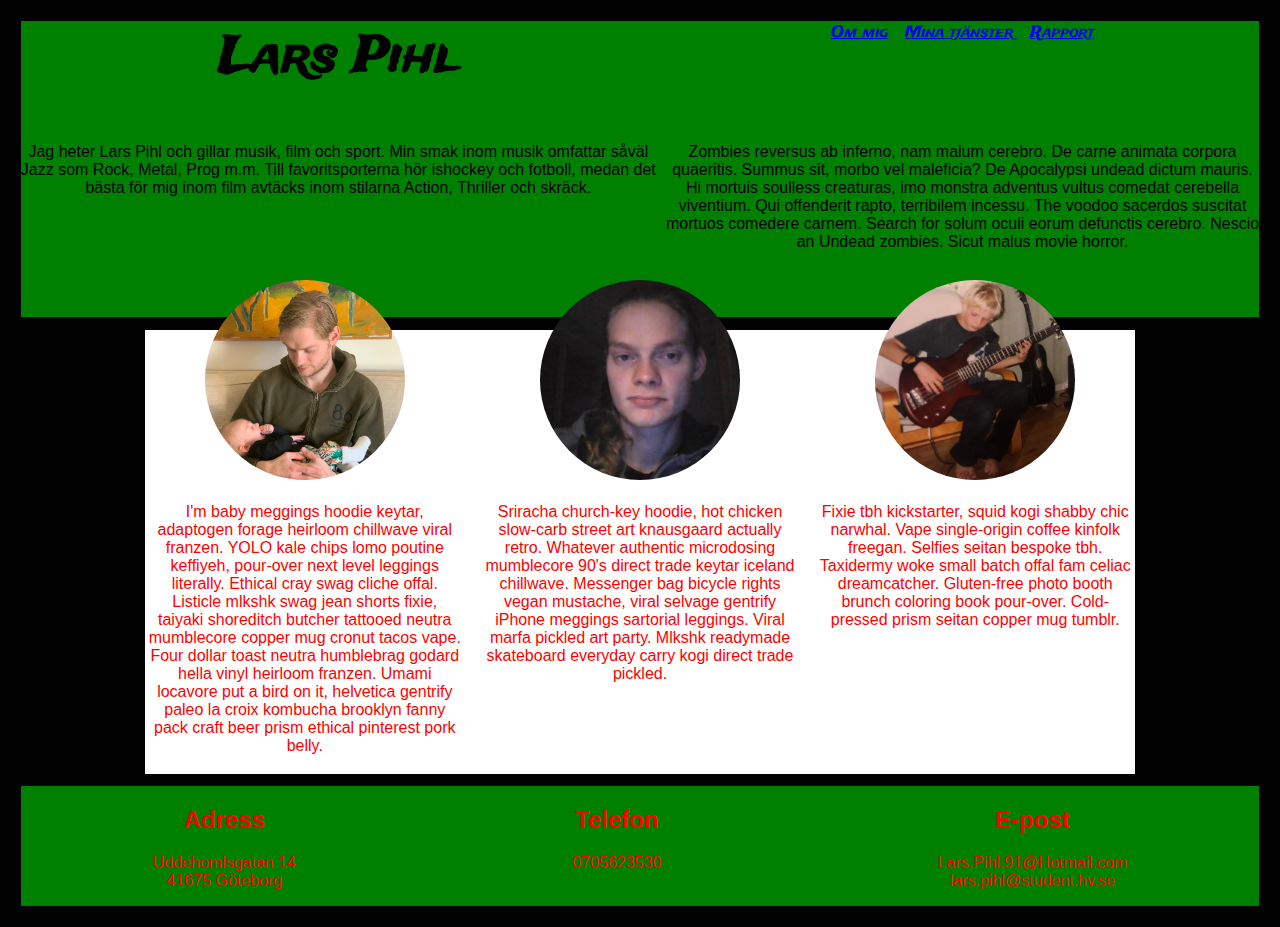
<file: Index.html>
<!DOCTYPE html>
<html lang="en">
<head>
    <meta charset="UTF-8">
    <meta http-equiv="X-UA-Compatible" content="IE=edge">
    <meta name="viewport" content="width=device-width, initial-scale=1.0">
    <title>Lars Pihl</title>
    <link href="Exa.css" rel="stylesheet" type="text/css"><!--Länk till webbsidans CSS-fil.-->
    <link rel="preconnect" href="https://fonts.googleapis.com/">
    <link rel="preconnect" href="https://fonts.gstatic.com/" crossorigin><!--Länkar in Trade Winds från Google Fonts.-->
    <link href="https://fonts.googleapis.com/css2?family=Trade+Winds&display=swap" rel="stylesheet">
</head>
<body>

    <header><!--Sidhuvud för webbsidan.-->

    <h1>
        Lars Pihl
    </h1>

    <nav><!--Sektion för navigationslänkar till alla webbplatsens sidor.-->
        <a href="Index.html">Om mig</a>
        <a href="Sida2.html">Mina tjänster</a>
        <a href="Rapport.html">Rapport</a>
    </nav>

    <p><!--Paragraf med introduktion till mig.-->
        Jag heter Lars Pihl och gillar musik, film och sport. Min smak inom musik omfattar såväl Jazz som 
        Rock, Metal, Prog m.m. Till favoritsporterna hör ishockey och fotboll, medan det bästa för mig inom film avtäcks inom stilarna Action, Thriller och skräck.
        
    </p>

    <p>
        Zombies reversus ab inferno, nam malum cerebro. De carne animata corpora quaeritis. Summus sit​​, morbo vel maleficia? De Apocalypsi undead dictum mauris. Hi mortuis soulless creaturas, imo monstra adventus vultus comedat cerebella viventium. Qui offenderit rapto, terribilem incessu. The voodoo sacerdos suscitat mortuos comedere carnem. Search for solum oculi eorum defunctis cerebro. Nescio an Undead zombies. Sicut malus movie horror.
    </p>

    </header>

    <main class="main"><!--Main sektion som även tilldelas klassen "main".-->

        <div id="Mobil"><!--Kopia av bild och paragraf som i grid-layout hamnar i mitten. Syns endast när skärmstorlek är 992 px eller mindre.-->
            <img src="Bild1.jpg" class="rund" alt="Profilbild på Lars" height="200">
            <p>Sriracha church-key hoodie, hot chicken slow-carb street art knausgaard actually retro. Whatever authentic microdosing mumblecore 90's direct trade keytar iceland chillwave. Messenger bag bicycle rights vegan mustache, viral selvage gentrify iPhone meggings sartorial leggings. Viral marfa pickled art party. Mlkshk readymade skateboard everyday carry kogi direct trade pickled.</p>
        </div>

        <div id="left"><!--div-sektion för vänsterställd bild i grid-layout.-->

            <img src="Bild2.jpg" class="rund" alt="Lars håller sin systers bebis" height=200>
            <p>I'm baby meggings hoodie keytar, adaptogen forage heirloom chillwave viral franzen. YOLO kale chips lomo poutine keffiyeh, pour-over next level leggings literally. Ethical cray swag cliche offal. Listicle mlkshk swag jean shorts fixie, taiyaki shoreditch butcher tattooed neutra mumblecore copper mug cronut tacos vape. Four dollar toast neutra humblebrag godard hella vinyl heirloom franzen. Umami locavore put a bird on it, helvetica gentrify paleo la croix kombucha brooklyn fanny pack craft beer prism ethical pinterest pork belly.</p>
        </div><!--Slut på left.-->
        
        <div id="Profil"><!--Sektion för bild i mitten i grid-layout. Denna tas bort och ersätts av en likadan sektion högre upp (den med id="Mobil") när skärmstorlek är 92 px eller mindre.-->
            <img src="Bild1.jpg" class="rund" alt="Profilbild på Lars" height="200">
            <p>Sriracha church-key hoodie, hot chicken slow-carb street art knausgaard actually retro. Whatever authentic microdosing mumblecore 90's direct trade keytar iceland chillwave. Messenger bag bicycle rights vegan mustache, viral selvage gentrify iPhone meggings sartorial leggings. Viral marfa pickled art party. Mlkshk readymade skateboard everyday carry kogi direct trade pickled.</p>
        </div><!--Slut på profil.-->

        <div id="right"><!--Högerställd sektion i grid-layout.-->
            <img src="Bild3.jpg" class="rund" alt="Lars spelar bas 2004" height="200">
            <p>Fixie tbh kickstarter, squid kogi shabby chic narwhal. Vape single-origin coffee kinfolk freegan. Selfies seitan bespoke tbh. Taxidermy woke small batch offal fam celiac dreamcatcher. Gluten-free photo booth brunch coloring book pour-over. Cold-pressed prism seitan copper mug tumblr.</p>
        </div><!--Slut på right.-->
    </main>

    <footer><!--Sidans sidfot med kontaktuppgifter.-->
        <div>
            <h2>Adress</h2>
            <p>Uddehomlsgatan 14 <br> 41675 Göteborg</p>
        </div>

        <div>
            <h2>Telefon</h2> 
            <p>0705623530
        </div>

        <div>
            <h2>E-post</h2>
            <p>Lars.Pihl.91@Hotmail.com <br> lars.pihl@student.hv.se</p>
        </div>
    </footer>
    
</body>
</html>
</file>
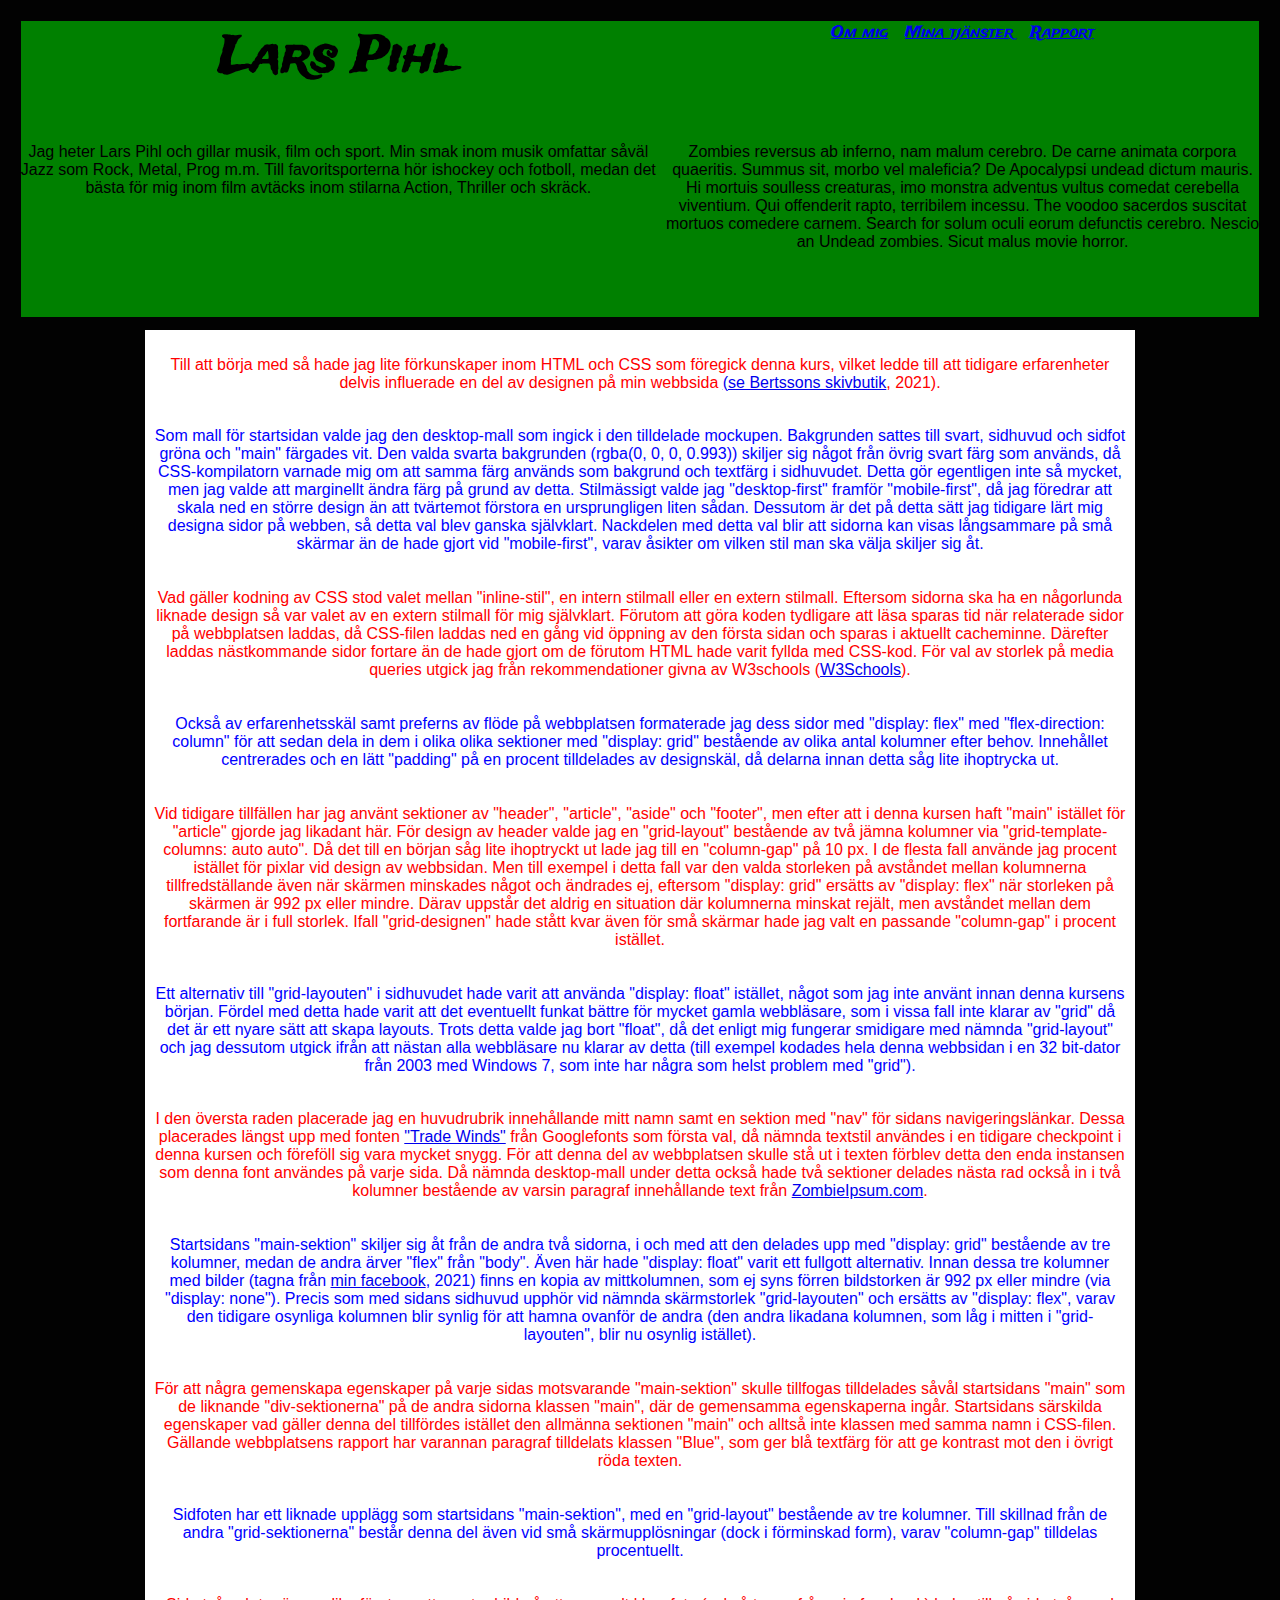
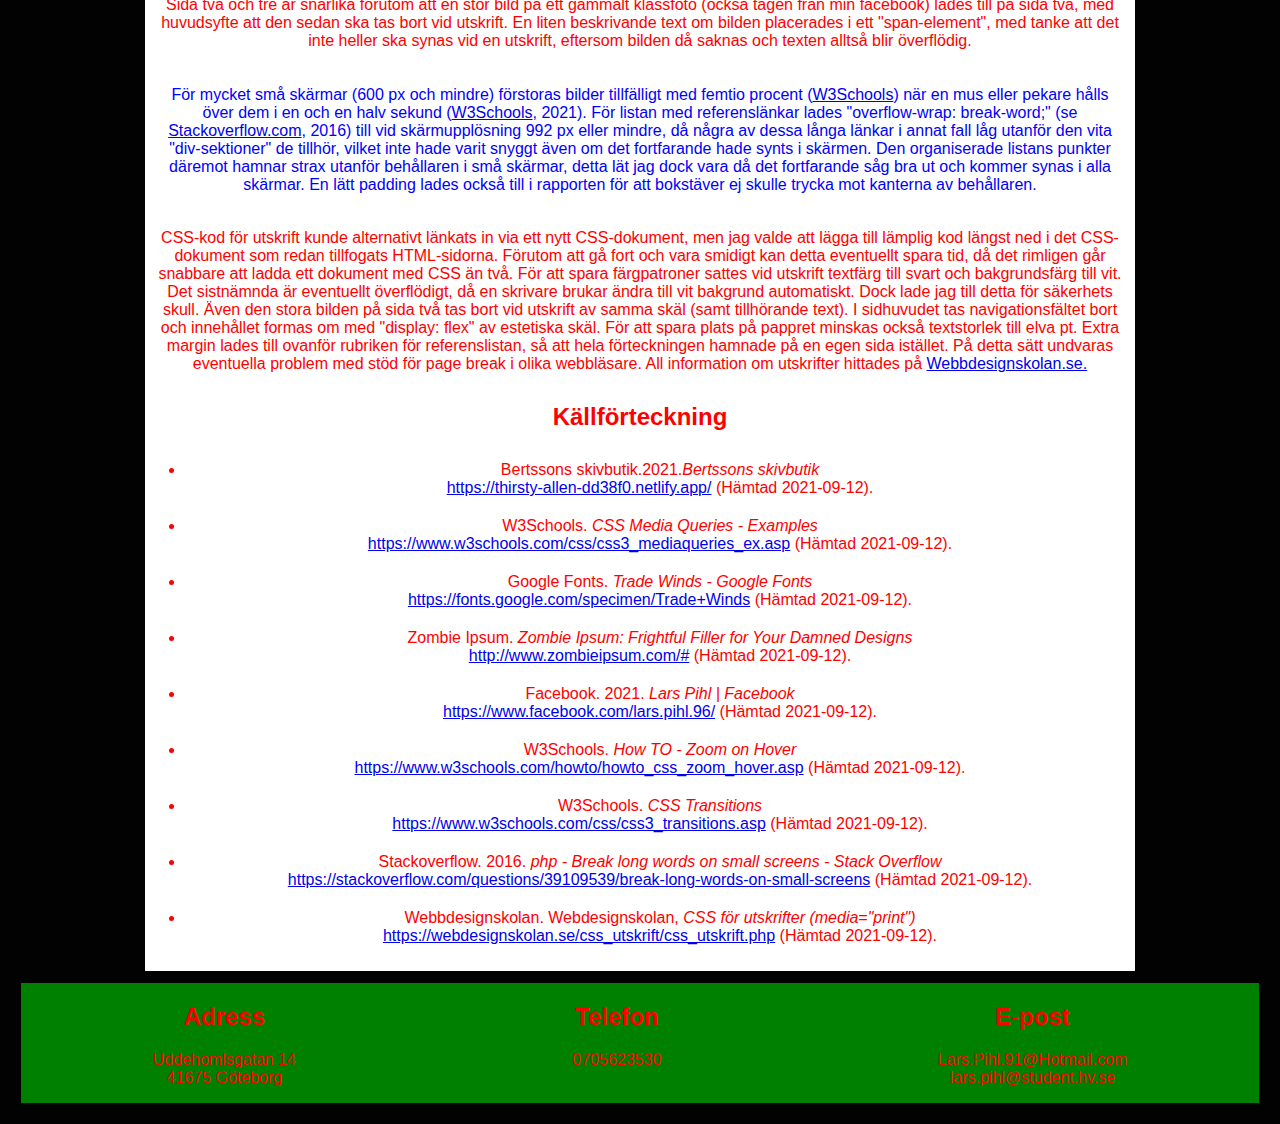
<file: Rapport.html>
<!DOCTYPE html>
<html lang="sv">
<head>
    <meta charset="UTF-8">
    <meta http-equiv="X-UA-Compatible" content="IE=edge">
    <meta name="viewport" content="width=device-width, initial-scale=1.0">
    <title>Lars Pihl</title>
    <link href="Exa.css" rel="stylesheet" type="text/css"><!--Länk till webbsidans CSS-fil.-->
    <link rel="preconnect" href="https://fonts.googleapis.com/">
    <link rel="preconnect" href="https://fonts.gstatic.com/" crossorigin><!--Länkar in Trade Winds från Google Fonts.-->
    <link href="https://fonts.googleapis.com/css2?family=Trade+Winds&display=swap" rel="stylesheet">
</head>
<body>

    <header><!--Sidhuvud för webbsidan.-->

        <h1>
            Lars Pihl
        </h1>
    
        <nav><!--Sektion för navigationslänkar till alla webbplatsens sidor.-->
            <a href="Index.html">Om mig</a>
            <a href="Sida2.html">Mina tjänster</a>
            <a href="Rapport.html">Rapport</a>
        </nav>
    
        <p><!--Paragraf med introduktion till mig.-->
            Jag heter Lars Pihl och gillar musik, film och sport. Min smak inom musik omfattar såväl Jazz som 
            Rock, Metal, Prog m.m. Till favoritsporterna hör ishockey och fotboll, medan det bästa för mig inom film avtäcks inom stilarna Action, Thriller och skräck.
            
        </p>
    
        <p>
            Zombies reversus ab inferno, nam malum cerebro. De carne animata corpora quaeritis. Summus sit​​, morbo vel maleficia? De Apocalypsi undead dictum mauris. Hi mortuis soulless creaturas, imo monstra adventus vultus comedat cerebella viventium. Qui offenderit rapto, terribilem incessu. The voodoo sacerdos suscitat mortuos comedere carnem. Search for solum oculi eorum defunctis cerebro. Nescio an Undead zombies. Sicut malus movie horror.
        </p>
    
        </header>

    <div class="main" id="Rapport"><!--div-sektion som tilldelas klassen main och även ett eget id för att vid utskrift använda mer bredd än vad som tilldelas i övriga fall.-->

        <p>
            Till att börja med så hade jag lite förkunskaper inom HTML och CSS som föregick denna kurs, vilket ledde till att tidigare erfarenheter delvis influerade en del av designen på min webbsida <a href="https://thirsty-allen-dd38f0.netlify.app/" target="_blank">(se Bertssons skivbutik</a>, 2021). 
        </p>

        <p class="Blue">
            Som mall för startsidan valde jag den desktop-mall som ingick i den tilldelade mockupen.
            Bakgrunden sattes till svart, sidhuvud och sidfot gröna och "main" färgades vit.
            Den valda svarta bakgrunden (rgba(0, 0, 0, 0.993)) skiljer sig något från övrig svart färg som används, då CSS-kompilatorn varnade mig om att samma färg används som bakgrund och textfärg i sidhuvudet. Detta gör egentligen inte så mycket, men jag valde att marginellt ändra färg på grund av detta.
            Stilmässigt valde jag "desktop-first" framför "mobile-first", då jag föredrar att skala ned
            en större design än att tvärtemot förstora en ursprungligen liten sådan. Dessutom är det på detta sätt jag tidigare lärt mig designa sidor på webben, så detta val blev ganska självklart.
            Nackdelen med detta val blir att sidorna kan visas långsammare på små skärmar än de hade
            gjort vid "mobile-first", varav åsikter om vilken stil man ska välja skiljer sig åt.
        </p>

        <p>
            Vad gäller kodning av CSS stod valet mellan "inline-stil", en intern stilmall eller en extern stilmall. Eftersom sidorna ska ha en någorlunda liknade design så var valet av en extern stilmall för mig självklart.  Förutom att göra koden tydligare att läsa sparas tid när relaterade sidor på webbplatsen laddas, då CSS-filen laddas ned en gång vid öppning av den första sidan och sparas i aktuellt cacheminne. Därefter laddas nästkommande sidor fortare än de hade gjort om de förutom HTML hade varit fyllda med CSS-kod.
            För val av storlek på media queries utgick jag från rekommendationer givna av W3schools (<a href="https://www.w3schools.com/css/css3_mediaqueries_ex.asp" target ="_blank">W3Schools</a>).
        </p>

        <p class="Blue">
            Också av erfarenhetsskäl samt preferns av flöde på webbplatsen formaterade jag dess sidor med "display: flex" med "flex-direction: column" för att sedan dela in dem i olika olika sektioner med "display: grid" bestående av olika antal kolumner efter behov. Innehållet centrerades och en lätt "padding" på en procent tilldelades av designskäl, då delarna innan detta såg lite ihoptrycka ut.
        </p>

        <p>
            Vid tidigare tillfällen har jag använt sektioner av "header", "article", "aside" och "footer", men efter att i denna kursen haft "main" istället för "article" gjorde jag likadant här.
            För design av header valde jag en "grid-layout" bestående av två jämna kolumner via "grid-template-columns: auto auto". Då det till en början såg lite ihoptryckt ut lade jag till en
            "column-gap" på 10 px. I de flesta fall använde jag procent istället för pixlar vid design av webbsidan. Men till exempel i detta fall var den valda storleken på avståndet mellan kolumnerna tillfredställande även när skärmen minskades något och ändrades ej, eftersom "display: grid" ersätts av "display: flex" när storleken på skärmen är 992 px eller mindre. Därav 
            uppstår det aldrig en situation där kolumnerna minskat rejält, men avståndet mellan dem 
            fortfarande är i full storlek. Ifall "grid-designen" hade stått kvar även för små skärmar 
            hade jag valt en passande "column-gap" i procent istället.

        <p class="Blue">
            Ett alternativ till "grid-layouten" i sidhuvudet hade varit att använda "display: float" istället, något som jag inte använt innan denna kursens början. Fördel med detta hade varit 
            att det eventuellt funkat bättre för mycket gamla webbläsare, som i vissa fall inte klarar av "grid" då det är ett nyare sätt att skapa layouts. Trots detta valde jag bort "float", då det enligt mig fungerar smidigare med nämnda "grid-layout" och jag dessutom utgick ifrån att nästan alla webbläsare nu klarar av detta (till exempel kodades hela denna webbsidan i en 32 bit-dator från 2003 med Windows 7, som inte har några som helst problem med "grid").
        </p>

        <p class="Bytsida">
            I den översta raden placerade jag en huvudrubrik innehållande mitt namn samt en sektion med "nav" för sidans navigeringslänkar. Dessa placerades längst upp med fonten <a href="https://fonts.google.com/specimen/Trade+Winds" target="_blank">"Trade Winds"</a> från Googlefonts som första val, då nämnda textstil användes i en tidigare checkpoint i denna kursen och föreföll sig vara mycket snygg. För att denna del av webbplatsen skulle stå ut i texten förblev detta den enda instansen som denna font användes på varje sida. Då nämnda desktop-mall under detta också hade två sektioner delades nästa rad
            också in i två kolumner bestående av varsin paragraf innehållande text från <a href="http://www.zombieipsum.com/#" target="_blank">ZombieIpsum.com</a>.
        </p>

        <p class="Blue">
            Startsidans "main-sektion" skiljer sig åt från de andra två sidorna, i och med att den delades
            upp med "display: grid" bestående av tre kolumner, medan de andra ärver "flex" från "body". Även här hade "display: float" varit ett fullgott alternativ. Innan dessa tre kolumner med bilder (tagna från <a href="https://www.facebook.com/lars.pihl.96/" target="_blank">min facebook</a>, 2021) finns en kopia av mittkolumnen, som ej syns förren bildstorken är 992 px eller mindre (via "display: none"). Precis som med sidans sidhuvud upphör vid nämnda skärmstorlek "grid-layouten" och ersätts av "display: flex", varav den tidigare osynliga kolumnen blir synlig för att hamna ovanför de andra (den andra likadana kolumnen, som låg i mitten i "grid-layouten", blir nu osynlig istället). 
        </p>

        <p>
            För att några gemenskapa egenskaper på varje sidas motsvarande "main-sektion" skulle tillfogas tilldelades såvål startsidans "main" som de liknande "div-sektionerna" på de andra sidorna klassen "main", där de gemensamma egenskaperna ingår. Startsidans särskilda egenskaper vad gäller denna del tillfördes istället den allmänna sektionen "main" och alltså inte klassen med samma namn i CSS-filen.
            Gällande webbplatsens rapport har varannan paragraf tilldelats klassen "Blue", som ger blå textfärg för att ge kontrast mot den i övrigt röda texten.
        </p>

        <p class="Blue">
            Sidfoten har ett liknade upplägg som startsidans "main-sektion", med en "grid-layout" bestående av tre kolumner. Till skillnad från de andra "grid-sektionerna" består denna del även vid små skärmupplösningar (dock i förminskad form), varav "column-gap" tilldelas procentuellt.
        </p>

        <p>
            Sida två och tre är snarlika förutom att en stor bild på ett gammalt klassfoto (också tagen från min facebook) lades till på sida två, med huvudsyfte att den sedan ska tas bort vid utskrift.
            En liten beskrivande text om bilden placerades i ett "span-element", med tanke att det inte heller ska synas vid en utskrift, eftersom bilden då saknas och texten alltså blir överflödig.
        </p>

        <p class="Blue">
            För mycket små skärmar (600 px och mindre) förstoras bilder tillfälligt med femtio procent (<a href="https://www.w3schools.com/howto/howto_css_zoom_hover.asp" target="_blank">W3Schools</a>) när en mus eller pekare hålls över dem i en och en halv sekund (<a href = "https://www.w3schools.com/css/css3_transitions.asp" target="_blank">W3Schools</a>, 2021). För listan med referenslänkar lades "overflow-wrap: break-word;" (se <a href="https://stackoverflow.com/questions/39109539/break-long-words-on-small-screens" target="blank">Stackoverflow.com</a>, 2016) till vid skärmupplösning 992 px eller mindre, då några av dessa långa länkar i annat fall låg utanför den vita "div-sektioner" de tillhör, vilket inte hade varit snyggt även om det fortfarande hade synts i skärmen. Den organiserade listans punkter däremot hamnar strax utanför behållaren i små skärmar, detta lät jag dock vara då det fortfarande såg bra ut och kommer synas i alla skärmar.
            En lätt padding lades också till i rapporten för att bokstäver ej skulle trycka mot kanterna av behållaren.
        </p>

        <p>
            CSS-kod för utskrift kunde alternativt länkats in via ett nytt CSS-dokument, men jag valde att lägga till lämplig kod längst ned i det CSS-dokument som redan tillfogats HTML-sidorna. Förutom att gå fort och vara smidigt kan detta eventuellt spara tid, då det rimligen går snabbare att ladda ett dokument med CSS än två.
            För att spara färgpatroner sattes vid utskrift textfärg till svart och bakgrundsfärg till vit. Det sistnämnda är eventuellt överflödigt, då en skrivare brukar ändra till vit bakgrund automatiskt. Dock lade jag till detta för säkerhets skull. 
            Även den stora bilden på sida två tas bort vid utskrift av samma skäl (samt tillhörande text).
            I sidhuvudet tas navigationsfältet bort och innehållet formas om med "display: flex" av estetiska skäl. För att spara plats på pappret minskas också textstorlek till elva pt.
            Extra margin lades till ovanför rubriken för referenslistan, så att hela förteckningen hamnade på en egen sida istället. På detta sätt undvaras eventuella problem med stöd för page break i olika webbläsare.
            All information om utskrifter hittades på <a href="https://webdesignskolan.se/css_utskrift/css_utskrift.php" target="_blank">Webbdesignskolan.se.</a>
        </p>

        <h2 id="Kall">Källförteckning</h2>

        <ul>
            <li>Bertssons skivbutik.2021.<i>Bertssons skivbutik</i> <br>
                <a href="https://thirsty-allen-dd38f0.netlify.app/" target="_blank">https://thirsty-allen-dd38f0.netlify.app/</a> (Hämtad 2021-09-12).</li>

            <li>W3Schools. <i>CSS Media Queries - Examples</i> <br>
                <a href="https://www.w3schools.com/css/css3_mediaqueries_ex.asp" target="_blank">https://www.w3schools.com/css/css3_mediaqueries_ex.asp</a> (Hämtad 2021-09-12).</li>

            <li>Google Fonts. <i>Trade Winds - Google Fonts</i> <br>
                <a href="https://fonts.google.com/specimen/Trade+Winds" target="_blank">https://fonts.google.com/specimen/Trade+Winds</a> (Hämtad 2021-09-12).</li>

            <li>Zombie Ipsum. <i>Zombie Ipsum: Frightful Filler for Your Damned Designs</i> <br>
                <a href="http://www.zombieipsum.com/#" target="_blank">http://www.zombieipsum.com/#</a> (Hämtad 2021-09-12).</li>

            <li>Facebook. 2021. <i>Lars Pihl | Facebook</i> <br>
                <a href="https://www.facebook.com/lars.pihl.96/" target="_blank">https://www.facebook.com/lars.pihl.96/</a> (Hämtad 2021-09-12).</li>

            <li>W3Schools. <i>How TO - Zoom on Hover</i> <br>
                <a href="https://www.w3schools.com/howto/howto_css_zoom_hover.asp" target="_blank">https://www.w3schools.com/howto/howto_css_zoom_hover.asp</a> (Hämtad 2021-09-12).</li>

            <li>W3Schools. <i>CSS Transitions</i> <br>
                <a href="https://www.w3schools.com/css/css3_transitions.asp" target="_blank">https://www.w3schools.com/css/css3_transitions.asp</a> (Hämtad 2021-09-12).</li>

            <li>Stackoverflow. 2016. <i>php - Break long words on small screens - Stack Overflow</i> <br>
                <a href="https://stackoverflow.com/questions/39109539/break-long-words-on-small-screens" target="_blank">https://stackoverflow.com/questions/39109539/break-long-words-on-small-screens</a> (Hämtad 2021-09-12).</li>

            <li>Webbdesignskolan. Webdesignskolan, <i>CSS för utskrifter (media="print")</i> <br>
                <a href="https://webdesignskolan.se/css_utskrift/css_utskrift.php" target="_blank">https://webdesignskolan.se/css_utskrift/css_utskrift.php</a> (Hämtad 2021-09-12).</li>
        </ul>

    </div>

    <footer><!--Sidans sidfot med kontaktuppgifter.-->
        <div>
            <h2>Adress</h2>
            <p>Uddehomlsgatan 14 <br> 41675 Göteborg</p>
        </div>

        <div>
            <h2>Telefon</h2> 
            <p>0705623530
        </div>

        <div>
            <h2>E-post</h2>
            <p>Lars.Pihl.91@Hotmail.com <br> lars.pihl@student.hv.se</p>
        </div>
    </footer>
    
</body>
</html>
</file>
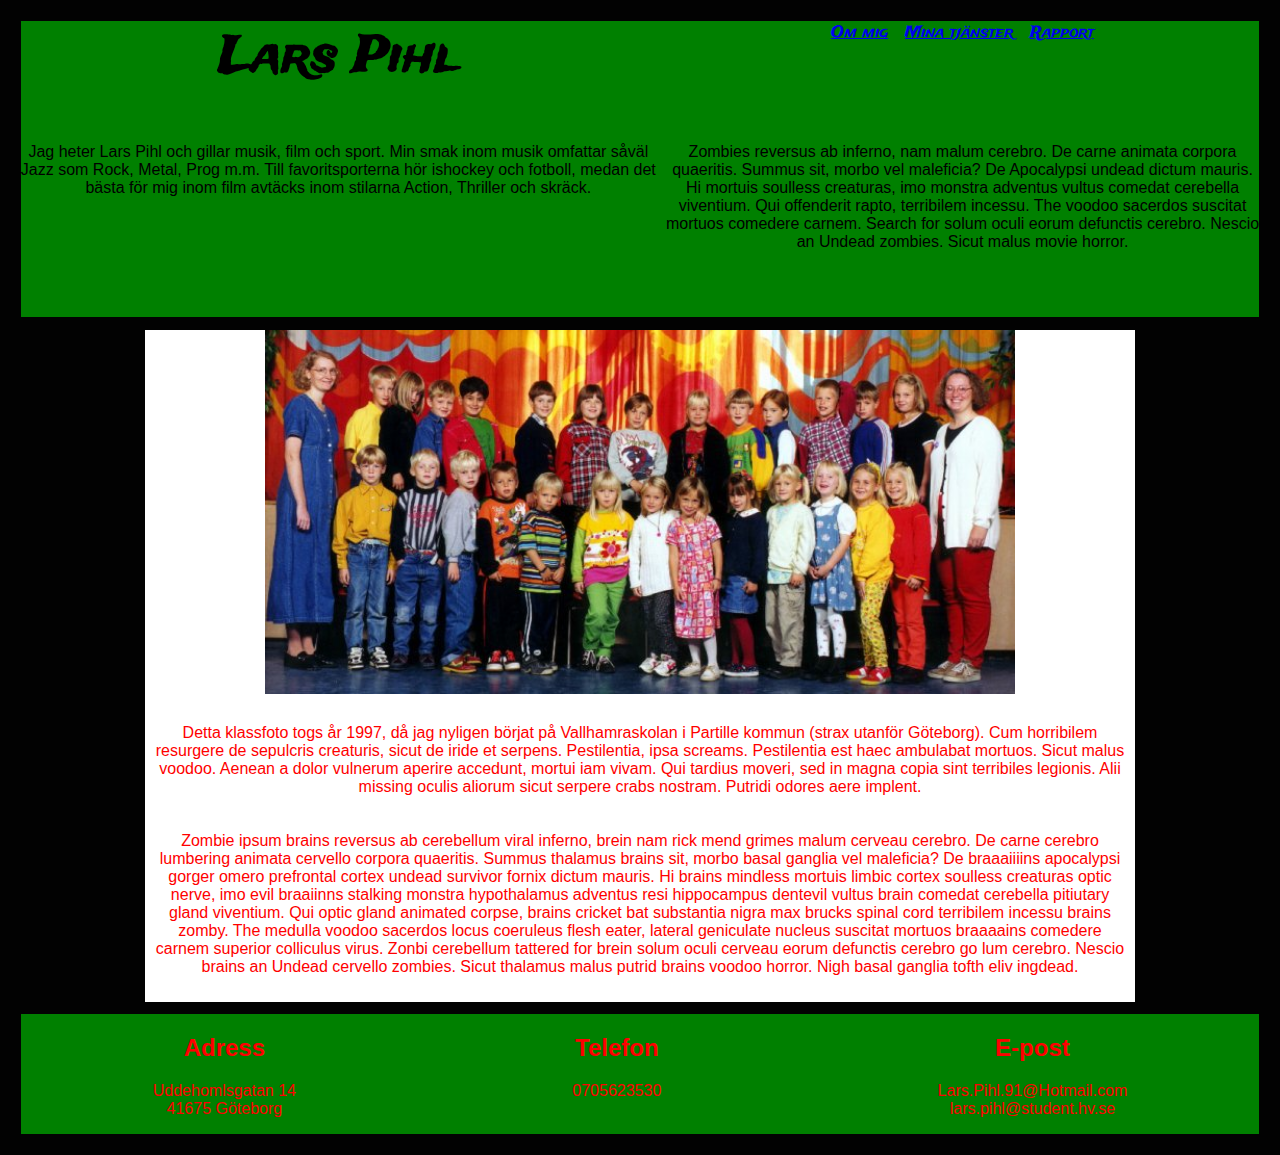
<file: Sida2.html>
<!DOCTYPE html>
<html lang="en">
<head>
    <meta charset="UTF-8">
    <meta http-equiv="X-UA-Compatible" content="IE=edge">
    <meta name="viewport" content="width=device-width, initial-scale=1.0">
    <title>Lars Pihl</title>
    <link href="Exa.css" rel="stylesheet" type="text/css"><!--Länk till webbsidans CSS-fil.-->
    <link rel="preconnect" href="https://fonts.googleapis.com/">
    <link rel="preconnect" href="https://fonts.gstatic.com/" crossorigin><!--Länkar in Trade Winds från Google Fonts.-->
    <link href="https://fonts.googleapis.com/css2?family=Trade+Winds&display=swap" rel="stylesheet">
</head>
<body>

    <header><!--Sidhuvud för webbsidan.-->

        <h1>
            Lars Pihl
        </h1>
    
        <nav><!--Sektion för navigationslänkar till alla webbplatsens sidor.-->
            <a href="Index.html">Om mig</a>
            <a href="Sida2.html">Mina tjänster</a>
            <a href="Rapport.html">Rapport</a>
        </nav>
    
        <p><!--Paragraf med introduktion till mig.-->
            Jag heter Lars Pihl och gillar musik, film och sport. Min smak inom musik omfattar såväl Jazz som 
            Rock, Metal, Prog m.m. Till favoritsporterna hör ishockey och fotboll, medan det bästa för mig inom film avtäcks inom stilarna Action, Thriller och skräck.
            
        </p>
    
        <p>
            Zombies reversus ab inferno, nam malum cerebro. De carne animata corpora quaeritis. Summus sit​​, morbo vel maleficia? De Apocalypsi undead dictum mauris. Hi mortuis soulless creaturas, imo monstra adventus vultus comedat cerebella viventium. Qui offenderit rapto, terribilem incessu. The voodoo sacerdos suscitat mortuos comedere carnem. Search for solum oculi eorum defunctis cerebro. Nescio an Undead zombies. Sicut malus movie horror.
        </p>
    
        </header>

    <div class="main"><!--Div-sektion som tilldelas klassen main.-->

        <img src="1997.jpg" id="Foto" alt="klassfoto från 1997" width="750">
        <!--Stor bild vars egentliga syfte är att döljas vid utskrift, medan de tre bilderna på startsidan kvarstår.-->

        <p><!--En spalt med bildbeskrivning läggs i ett span-element för att det enkelt ska tas bort från utskrifter i samband med bilden den beskriver, då denna text utan motsvarande bild blir överflödig.-->
            <span id="klassfoto">Detta klassfoto togs år 1997, då jag nyligen börjat på Vallhamraskolan i Partille kommun (strax utanför Göteborg).</span> Cum horribilem resurgere de sepulcris creaturis, sicut de iride et serpens. Pestilentia, ipsa screams. Pestilentia est haec ambulabat mortuos. Sicut malus voodoo. Aenean a dolor vulnerum aperire accedunt, mortui iam vivam. Qui tardius moveri, sed in magna copia sint terribiles legionis. Alii missing oculis aliorum sicut serpere crabs nostram. Putridi odores aere implent.
        </p>

        <p> 
            Zombie ipsum brains reversus ab cerebellum viral inferno, brein nam rick mend grimes malum cerveau cerebro. De carne cerebro lumbering animata cervello corpora quaeritis. Summus thalamus brains sit​​, morbo basal ganglia vel maleficia? De braaaiiiins apocalypsi gorger omero prefrontal cortex undead survivor fornix dictum mauris. Hi brains mindless mortuis limbic cortex soulless creaturas optic nerve, imo evil braaiinns stalking monstra hypothalamus adventus resi hippocampus dentevil vultus brain comedat cerebella pitiutary gland viventium. Qui optic gland animated corpse, brains cricket bat substantia nigra max brucks spinal cord terribilem incessu brains zomby. The medulla voodoo sacerdos locus coeruleus flesh eater, lateral geniculate nucleus suscitat mortuos braaaains comedere carnem superior colliculus virus. Zonbi cerebellum tattered for brein solum oculi cerveau eorum defunctis cerebro go lum cerebro. Nescio brains an Undead cervello zombies. Sicut thalamus malus putrid brains voodoo horror. Nigh basal ganglia tofth eliv ingdead.
            
        </p>

    </div>

    <footer><!--Sidans sidfot med kontaktuppgifter.-->

        <div>
            <h2>Adress</h2>
            <p>Uddehomlsgatan 14 <br> 41675 Göteborg</p>
        </div>

        <div>
            <h2>Telefon</h2> 
            <p>0705623530
        </div>

        <div>
            <h2>E-post</h2>
            <p>Lars.Pihl.91@Hotmail.com <br> lars.pihl@student.hv.se</p>
        </div>

    </footer>
    
</body>
</html>
</file>
<file: Exa.css>
body {
display: flex;
flex-direction: column;
text-align: center;
background-color: rgba(0, 0, 0, 0.993);
color: red;
font-family: Arial, Helvetica, sans-serif;
font-size: 16px;
padding: 1%;
}

header {/*Skapar en två kolumns-grid för sidhuvudet.*/
    display: grid;
    grid-template-columns: auto auto;
    column-gap: 10px;
    background-color: green;
    color: black;
    padding-bottom: 50px;
}

h1, nav {/*Lägger sidans huvudrubrik och navigationslänkar extra långt upp, med Google-fonten 'Trade Winds' som förstaval.*/
    margin-top: 0;
    font-family: 'Trade Winds', Arial, Helvetica;
}

h1 {
    font-size: 50px;
}

a {/*Skapar lite avstånd mellan länkar.*/
    margin: 1%;
}

main {/*Formar startsidans mainsektion som en tre kolumns-grid.*/
    display: grid;
    grid-template-columns: auto auto auto;
    column-gap: 15px;
}
.main {/*Skapar en klass main, som tilldelas såväl main på startsidan som motsvarande div-sektioner på de andra sidorna.*/
    margin: 1% auto;
    width: 80%;
    background-color: white;
}

.rund {/*Klass för de bilder som ska avrundade.*/
    border-radius: 50%;
    margin-top: -50px;
}

footer {/*Sidans sidfot formas också som en tre kolumns-grid.*/
    display: grid;
    grid-template-columns: auto auto auto;
    column-gap: 1%;
    background-color: green;
}

.Blue {/*Klass för varannan paragraf i rapporten, där text färgas blå för variation.*/
    color: blue;
}

#Rapport a {/*Tar bort margin från länkar i rapporten, där de annars ärver margin som tilldelades länkar i sidhuvudet.*/
    margin: 0;
}

.main p {
    padding: 1%;
}

li {
    padding: 10px 0;
}

/*Media query för tablets och stora telefoner*/
@media screen and (max-width: 992px) {
    header, main {
        display: flex;
        flex-direction: column;
    }

    header {
        padding-bottom: 50px;
    }

    #left, #profil  {
        margin: 100px;
    }

    #Profil {/*div-sektion för bild i mitten i desktop-läge, som inte visas på små skärmar.*/
        display: none;
    }

    #Foto {/*Tilldelar stor bild på sida två en procentuell storlek när skärmstorlek är 992 px eller mindre.*/
        width: 100%;
    }

    ul {/*Bryter ord när de är tillräckligt stora för att annars tränga utanför behållaren. De avbrytna bokstäverna hamnar nu en rad ner istället.*/
        overflow-wrap: break-word;
        word-wrap: break-word;
        word-break: break-all;
        padding: 1%;
    }
}

/*Media query för små telefoner*/
@media screen and (max-width: 600px) {
img:hover {/*Förstorar bilder när pekare eller mus ligger över dem en och en halv sekund. */
    transition-delay: 1.5s;
    transform: scale(1.5);
}
}

@media screen and (min-width: 992.5px)  {
    #Mobil {/*Kopia av div-sektion i mitten av main, som ej visas på stora skärmar (där originalet istället syns).Sätter till 992.5 px istället för 992 px, då vid den precisa brytpunkten (992 px) varken den här eller den likadana bilden syntes.*/
        display: none;
    }
}

@media print {

    body, .Blue {/*Markerar att vit bakgrund, svart textfärg och ganska liten textstorlek tillfogas utskrifter.*/
        color:black;
        background-color: white;
        font-size: 11pt; 
    }

    h1 {
        font-size: 30px;
    }

    header {/*Ändrar sidhuvudet vid utskrift av estetiska skäl, då navigationsfältet försvinner.*/
        display: flex;
        flex-direction: column;
        line-height: 15px;
    }

    #Rapport {/*Breder ut rapporten vid utskrift, där denna del av varje sida annars är smalare än sidhuvud och sidfot.*/
        width: 100%;
    }

   #Kall {/*Tilldelar källförteckningen extra margin i toppen, så att den ej bryts på två sidor och hela förteckningen hamnar på en egen sida.*/
       margin-top: 200px;
   }
    
    nav, #Mobil, #Foto, #klassfoto {/*Markerar att navigationslänkar, kopia av den mittliggande div-sektionen på startsidan, den stora bilden och dess tillhörande beskrivande text inte ska synas på en utskrift.*/
        display:none;
    }
}
</file>
